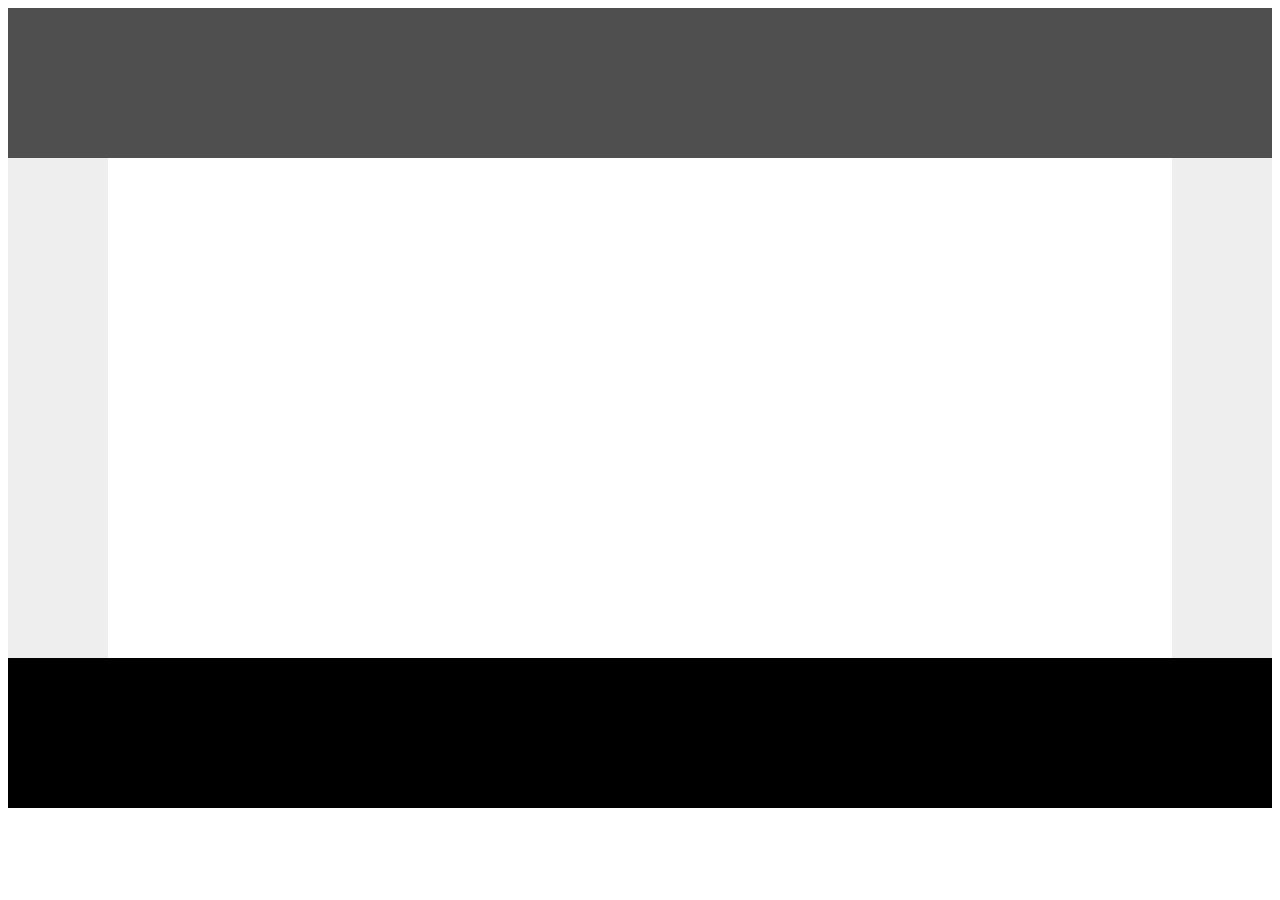
<file: first/index.html>
<!-- Put your HTML HERE, make sure to connect your style.css sheet -->
<!DOCTYPE html>
<html lang="">
<head>
    <meta charset="utf-8">
    <meta name="viewport" content="width=device-width, initial-scale=1.0">
    <title></title>
</head>

<body>
<div id="header">
</div>

<div id="nav">

</div>

<div id="section">

</div>

<div id="nav-2"></div>

<div id="footer">
</div>


</body>
</html>
<link rel="stylesheet" href="style.css">
</file>
<file: first/style.css>
#header {
    background-color:#4F4F4F;
    color:white;
    text-align:center;
    height: 150px;
}
#nav {
    line-height:30px;
    background-color:#eeeeee;
    height:500px;
    width:100px;
    float:left;
}
#section {
    width:150px;
    height:1000px
    float:left;
}
#footer {
    background-color:black;
    color:white;
    clear:both;
    text-align:center;
    height:150px;
}
#nav-2 {
    background-color:#eeeeee;
    width:100px;
    height:500px;
    float:right;

}
</file>
